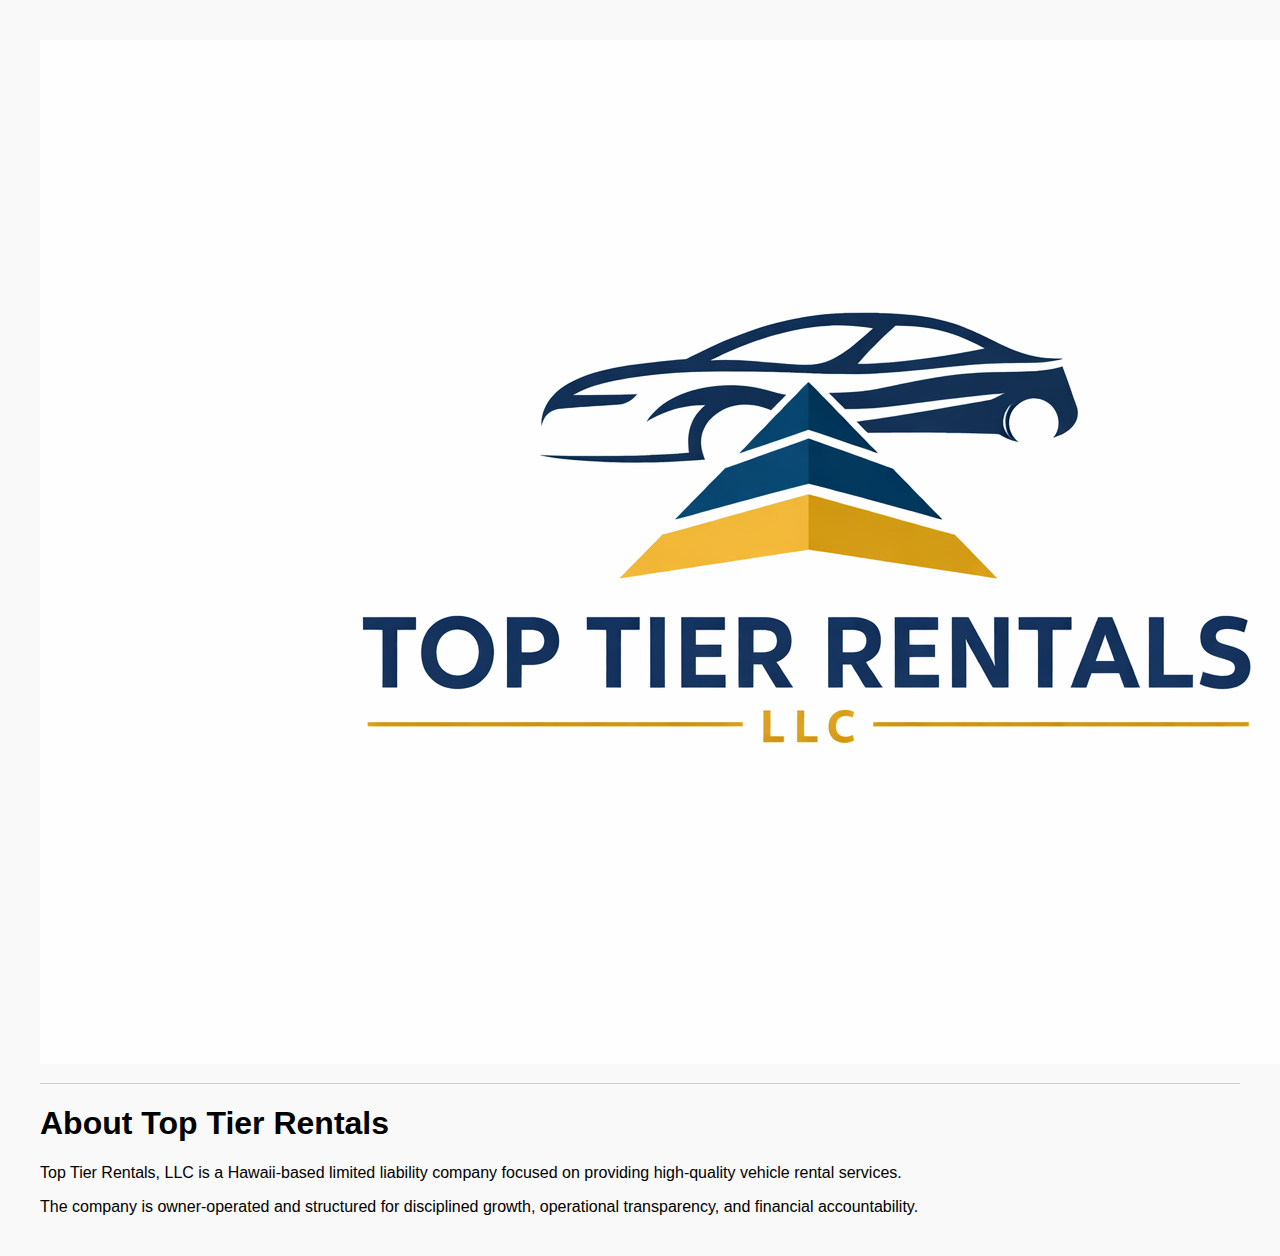
<file: about.html>
<!DOCTYPE html>
<html>
<head>
  <title>About | Top Tier Rentals</title>
  <link rel="stylesheet" href="style.css">
</head>
<body>

<header class="header">
  <img src="logo.png" class="logo">
</header>

<section class="content">
  <h1>About Top Tier Rentals</h1>
  <p>
    Top Tier Rentals, LLC is a Hawaii-based limited liability company
    focused on providing high-quality vehicle rental services.
  </p>
  <p>
    The company is owner-operated and structured for disciplined
    growth, operational transparency, and financial accountability.
  </p>
</section>

</body>
</html>
</file>
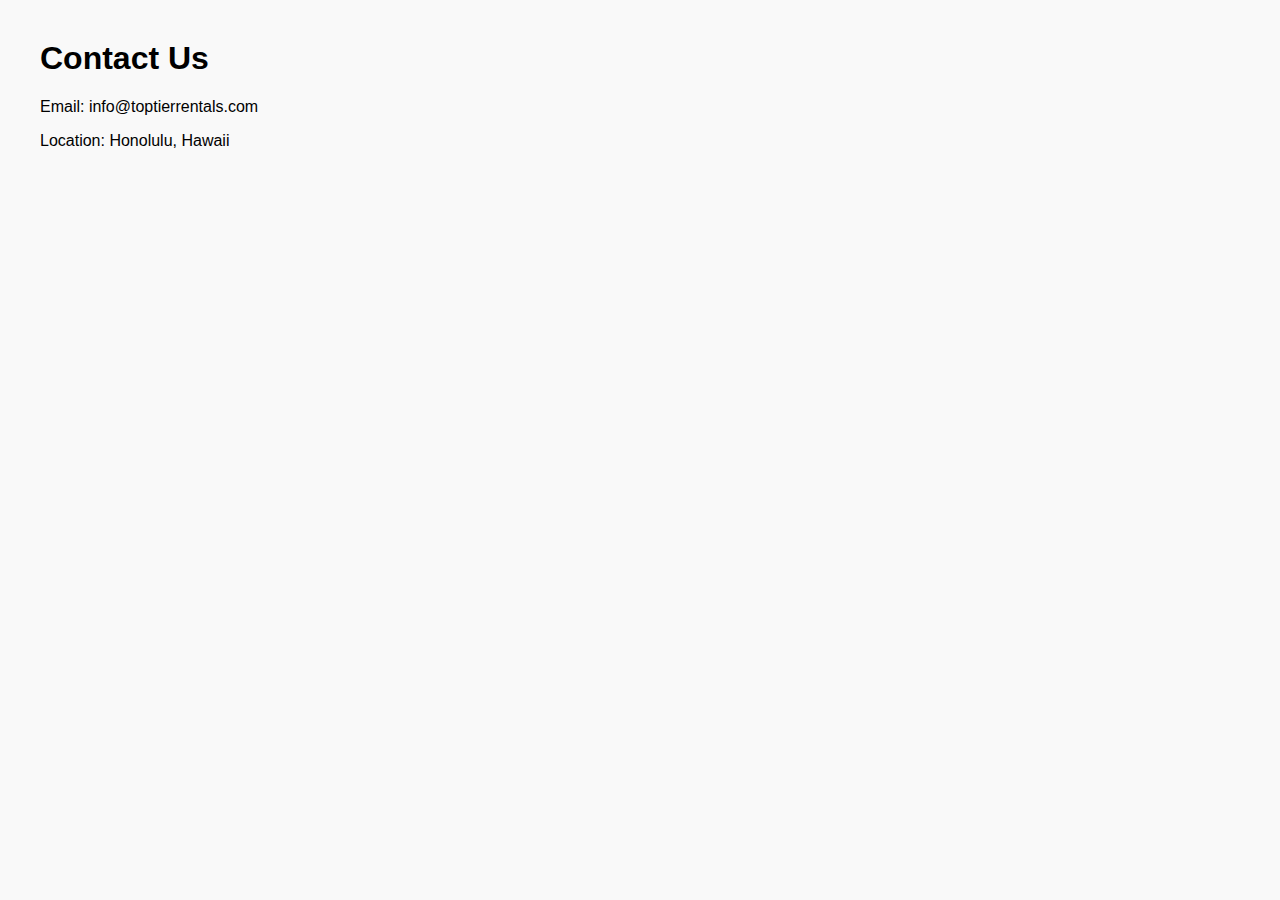
<file: contact.html>
<!DOCTYPE html>
<html>
<head>
  <title>Contact | Top Tier Rentals</title>
  <link rel="stylesheet" href="style.css">
</head>
<body>
<h1>Contact Us</h1>
<p>Email: info@toptierrentals.com</p>
<p>Location: Honolulu, Hawaii</p>
</body>
</html>
</file>
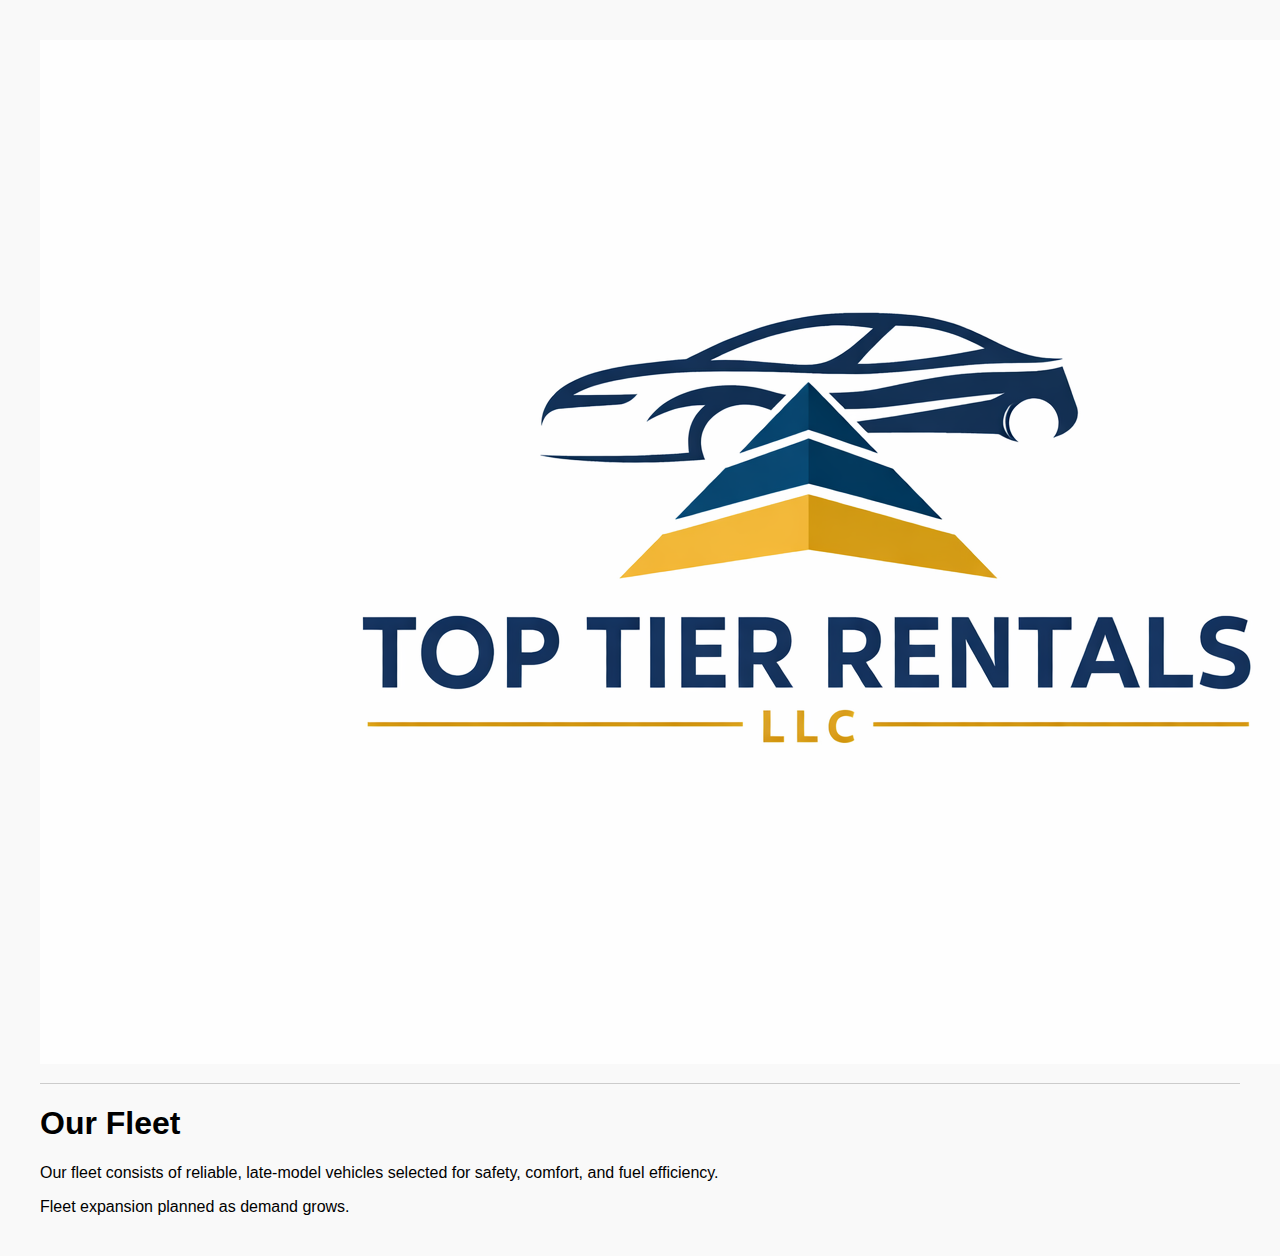
<file: fleet.html>
<!DOCTYPE html>
<html>
<head>
  <title>Fleet | Top Tier Rentals</title>
  <link rel="stylesheet" href="style.css">
</head>
<body>

<header class="header">
  <img src="logo.png" class="logo">
</header>

<section class="content">
  <h1>Our Fleet</h1>
  <p>
    Our fleet consists of reliable, late-model vehicles selected
    for safety, comfort, and fuel efficiency.
  </p>
  <p>
    Fleet expansion planned as demand grows.
  </p>
</section>

</body>
</html>
</file>
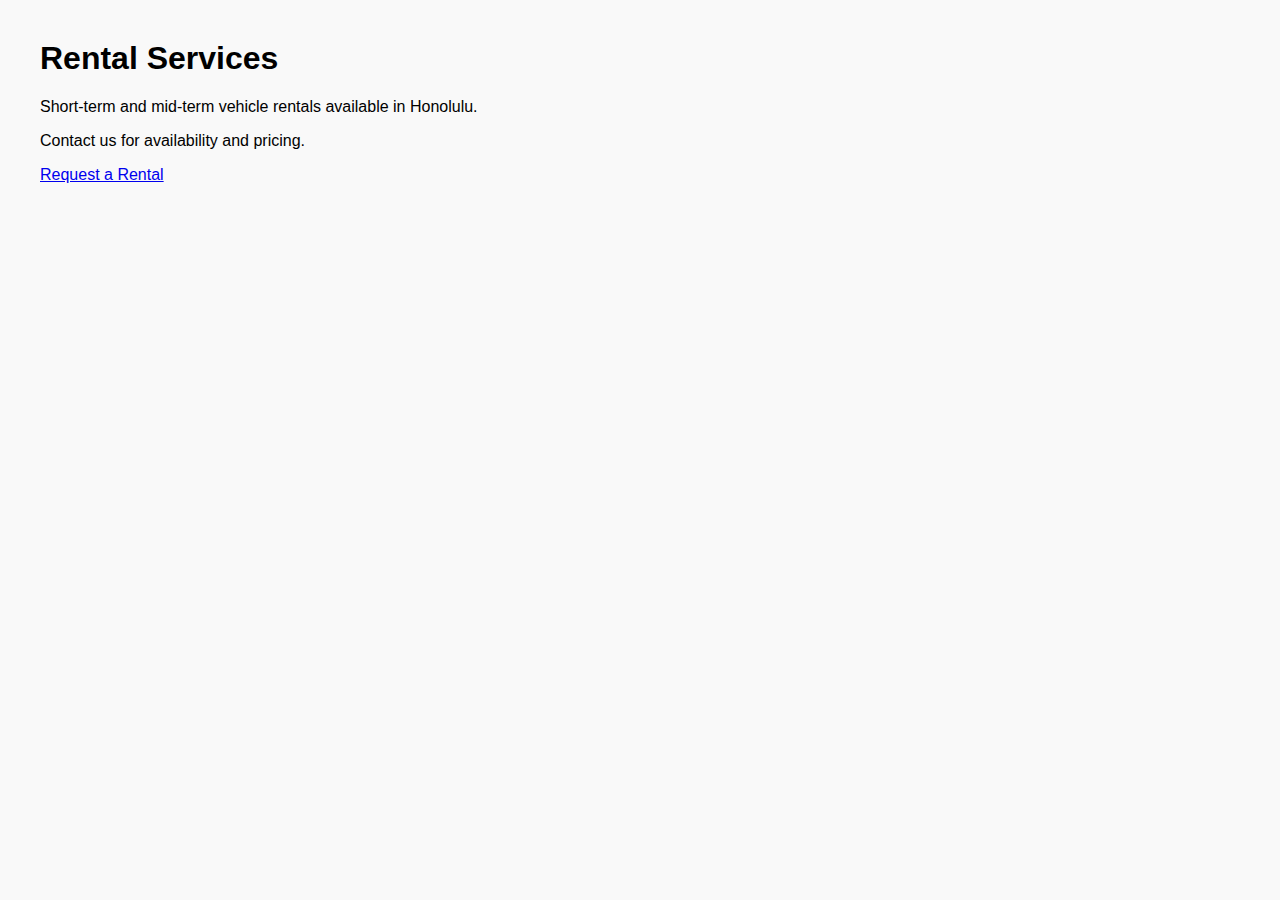
<file: rentals.html>
<!DOCTYPE html>
<html>
<head>
  <title>Rentals | Top Tier Rentals</title>
  <link rel="stylesheet" href="style.css">
</head>
<body>
<h1>Rental Services</h1>
<p>Short-term and mid-term vehicle rentals available in Honolulu.</p>
<p>Contact us for availability and pricing.</p>
<a href="contact.html">Request a Rental</a>
</body>
</html>
</file>
<file: style.css>
body {
  font-family: Arial, sans-serif;
  margin: 40px;
  background-color: #f9f9f9;
}

header {
  border-bottom: 1px solid #ccc;
  padding-bottom: 15px;
  margin-bottom: 20px;
}

nav a {
  margin-right: 15px;
  text-decoration: none;
  color: #333;
  font-weight: bold;
}

footer {
  margin-top: 40px;
  font-size: 0.9em;
  color: #777;
}
</file>
